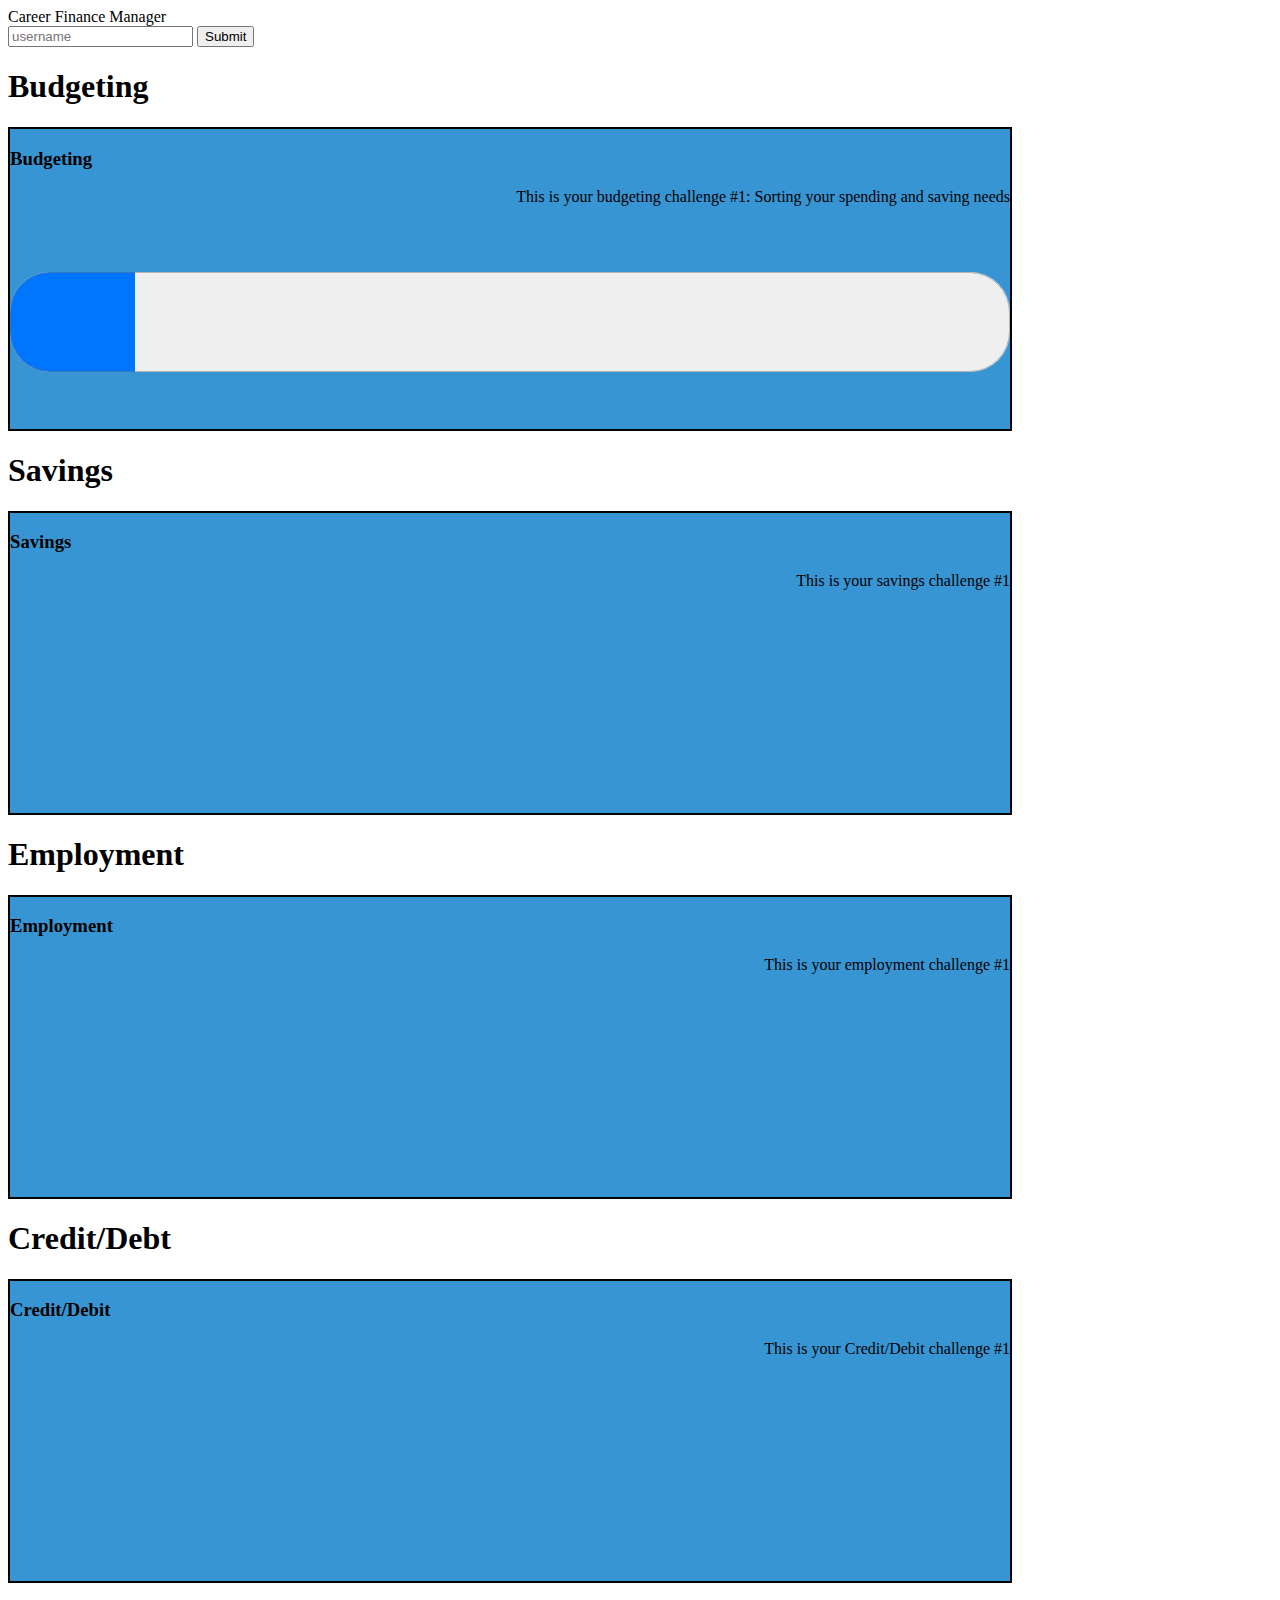
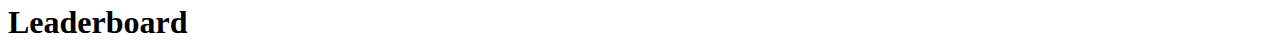
<file: index.html>
<!DOCTYPE html>
<html>

<head>
  <meta charset="utf-8">
  <meta name="viewport" content="width=device-width">
  <title>Career Finance Manager</title>
  <link href="style.css" rel="stylesheet" type="text/css" />
</head>
<body>
  Career Finance Manager
  <form action="http://localhost:5000/user" method="post">
    <input type="text" placeholder="username" name="u_name">
    <input type="submit" value="Submit">
    

  </form>



  <h1> Budgeting </h1>
  <div style="width: 1000px; height: 300px; background-color: #3895D3; border: 2px solid  #000;" id="budgeting-box">
    <h3> Budgeting </h3>
    <p> This is your budgeting challenge #1:
      Sorting your spending and saving needs </p>
    <progress value="500" max="4000" style="height = 1000px; width: 1000px;"> </progress>

  </div>

  <h1> Savings </h1>
  <div style="width: 1000px; height: 300px; background-color: #3895D3; border: 2px solid #000;">
    <h3> Savings </h3>
    <p> This is your savings challenge #1 </p>
  </div>
  </div>

  <h1> Employment </h1>
  <div style="width: 1000px; height: 300px; background-color: #3895D3; border: 2px solid #000;">
    <h3> Employment</h3>
    <p> This is your employment challenge #1 </p>
  </div>

  <h1> Credit/Debt </h1>
  <div style="width: 1000px; height: 300px; background-color: #3895D3; align-items: center; border: 2px solid #000;">
    <h3> Credit/Debit </h3>
    <p> This is your Credit/Debit challenge #1 </p>
  </div>

  <h1> Leaderboard </h1>

  <!--
  This script places a badge on your repl's full-browser view back to your repl's cover
  page. Try various colors for the theme: dark, light, red, orange, yellow, lime, green,
  teal, blue, blurple, magenta, pink!
  -->
  <script src="https://replit.com/public/js/replit-badge-v2.js" theme="dark" position="bottom-right"></script>
  <script src="script.js"></script>

  <body>


</html>
</file>
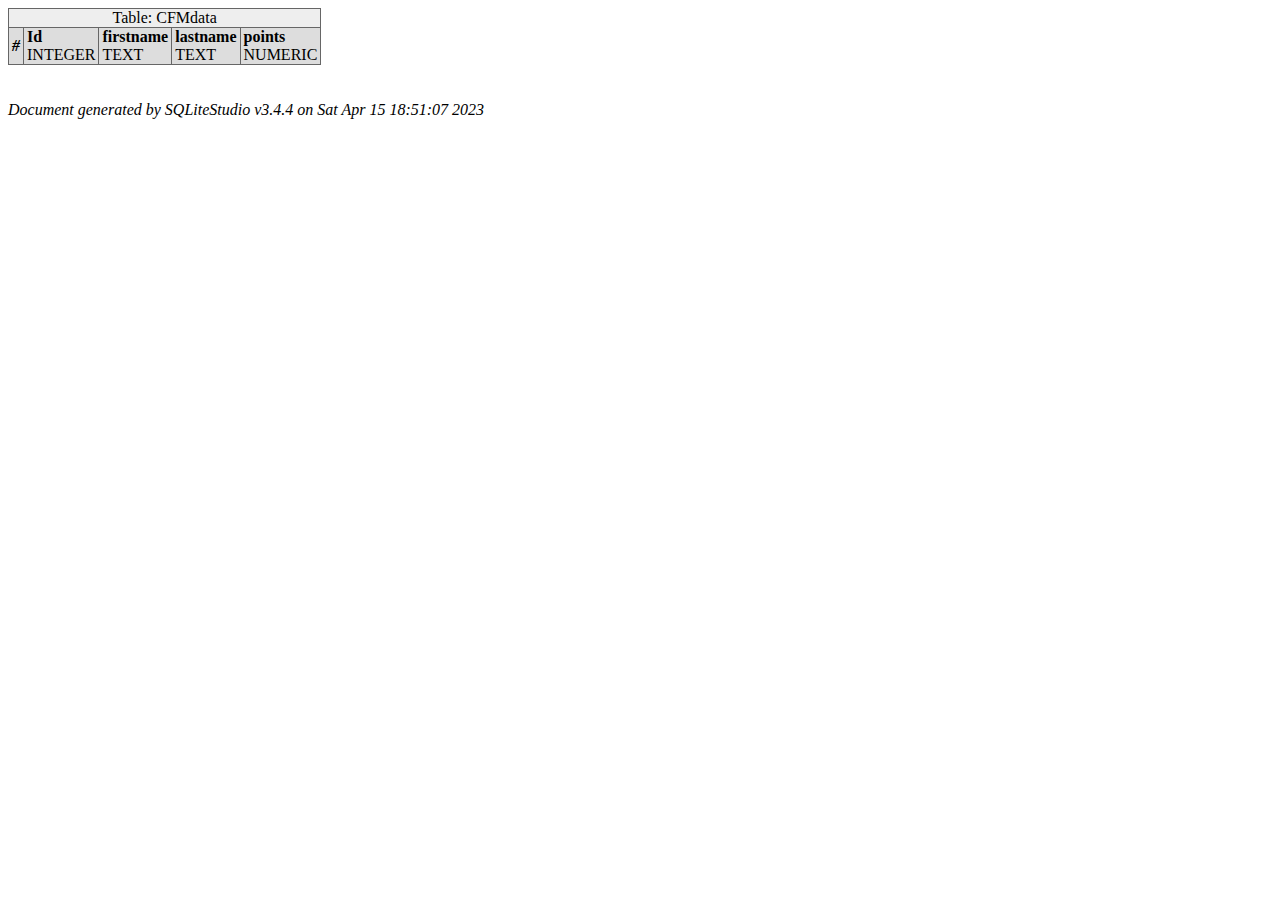
<file: cfmdatapython.html>
<!DOCTYPE HTML PUBLIC "-//W3C//DTD HTML 4.0//EN" "http://www.w3.org/TR/REC-html40/strict.dtd">
<html><meta http-equiv="Content-Type" content="text/html; charset=System"/><title>Exported database: CFMDB</title><style type="text/css">table{border-style:solid;border-width:1px;border-color:black;border-collapse:collapse;}table tr{background-color:white;}table tr.header{background-color:#DDDDDD;}table tr.title{background-color:#EEEEEE;}table tr td{padding:0px 3px 0px 3px;border-style:solid;border-width:1px;border-color:#666666;}table tr td.null{color:#999999;text-align:center;padding:0px 3px 0px 3px;border-style:solid;border-width:1px;border-color:#666666;}table tr td.separator{padding:0px 3px 0px 3px;border-style:solid;border-width:1px;border-color:#666666;background-color:#DDDDDD;}table tr td.rownum{padding:0px 3px 0px 3px;border-style:solid;border-width:1px;border-color:#666666;background-color:#DDDDDD;text-align:right;}</style><body><table><tr class="title"><td colspan="5" align="center">Table: CFMdata</td></tr><tr class="header"><td align="right"><b><i>#</i></b></td><td><b>Id</b><br/>INTEGER</td><td><b>firstname</b><br/>TEXT</td><td><b>lastname</b><br/>TEXT</td><td><b>points</b><br/>NUMERIC</td></tr></table><br/><br/><i>Document generated by SQLiteStudio v3.4.4 on Sat Apr 15 18:51:07 2023</i></body></html>
</file>
<file: style.css>
html {
  height: 100%;
  width: 100%;
}

p {
  text-align: right;
}
#bar {
      width:100%;
    height: 5.5rem;
  text-align: center;
  color: white;
  background-color: green;
  -webkit-appearance: none;
  -moz-appearance: none;
  appearance: none;
  }

progress {
  height: 200px;
}
</file>
